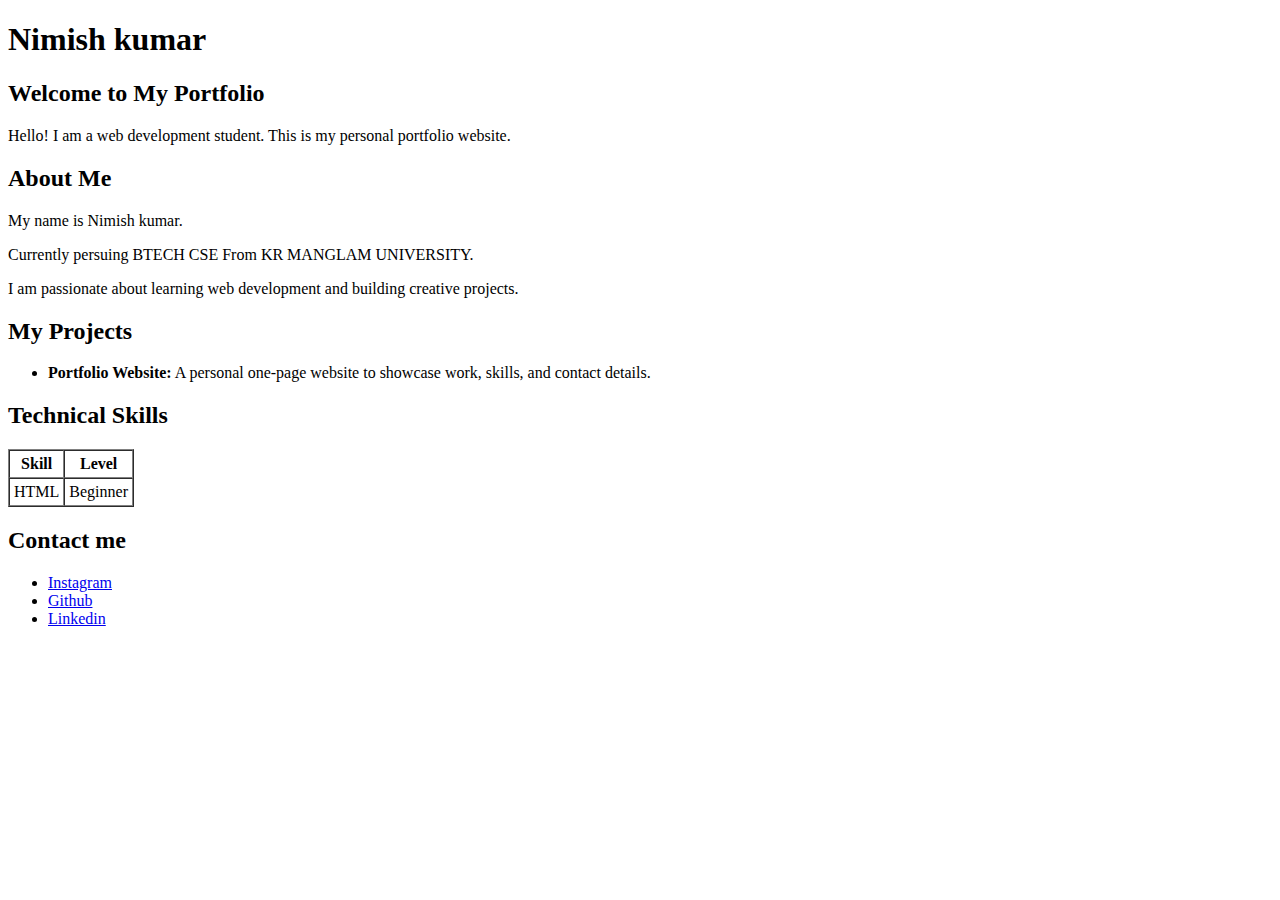
<file: Lab-1/index.html>
<!DOCTYPE html>
<html lang="en">
<head>
  <meta charset="utf-8" />
  <title>Nimish kumar - Portfolio</title>
</head>
<body>
  <div>
    <h1>Nimish kumar</h1>
    <h2>Welcome to My Portfolio</h2>
    <p>Hello! I am a web development student. This is my personal portfolio website.</p>
    <h2 id="about">About Me</h2>
    <p>My name is Nimish kumar.
      <p>Currently persuing BTECH CSE From KR MANGLAM UNIVERSITY.</p>
    <p>I am passionate about learning web development and building creative projects.</p>

    <h2 id="projects">My Projects</h2>
    <ul>
      <li><b>Portfolio Website:</b> A personal one-page website to showcase work, skills, and contact details.</li>
    </ul>

    <h2>Technical Skills</h2>
    <table border="1" cellpadding="4" cellspacing="0">
      <thead>
        <tr>
          <th>Skill</th>
          <th>Level</th>
        </tr>
      </thead>
      <tbody>
        <tr><td>HTML</td><td>Beginner</td></tr>
      </tbody>
    </table>
    <h2>Contact me </h2>
</body>
</html><ul>
      <li><a href="https://www.instagram.com/nimish_9801/">Instagram</a></li>
      <li><a href="https://github.com/nimishkumar9155-lgtm">Github</a></li>
      <li><a href="https://www.linkedin.com/in/nimish-kumar-2016b7387?utm_source=share_via&utm_content=profile&utm_medium=member_android">Linkedin</a></li>
    </ul>
</file>
